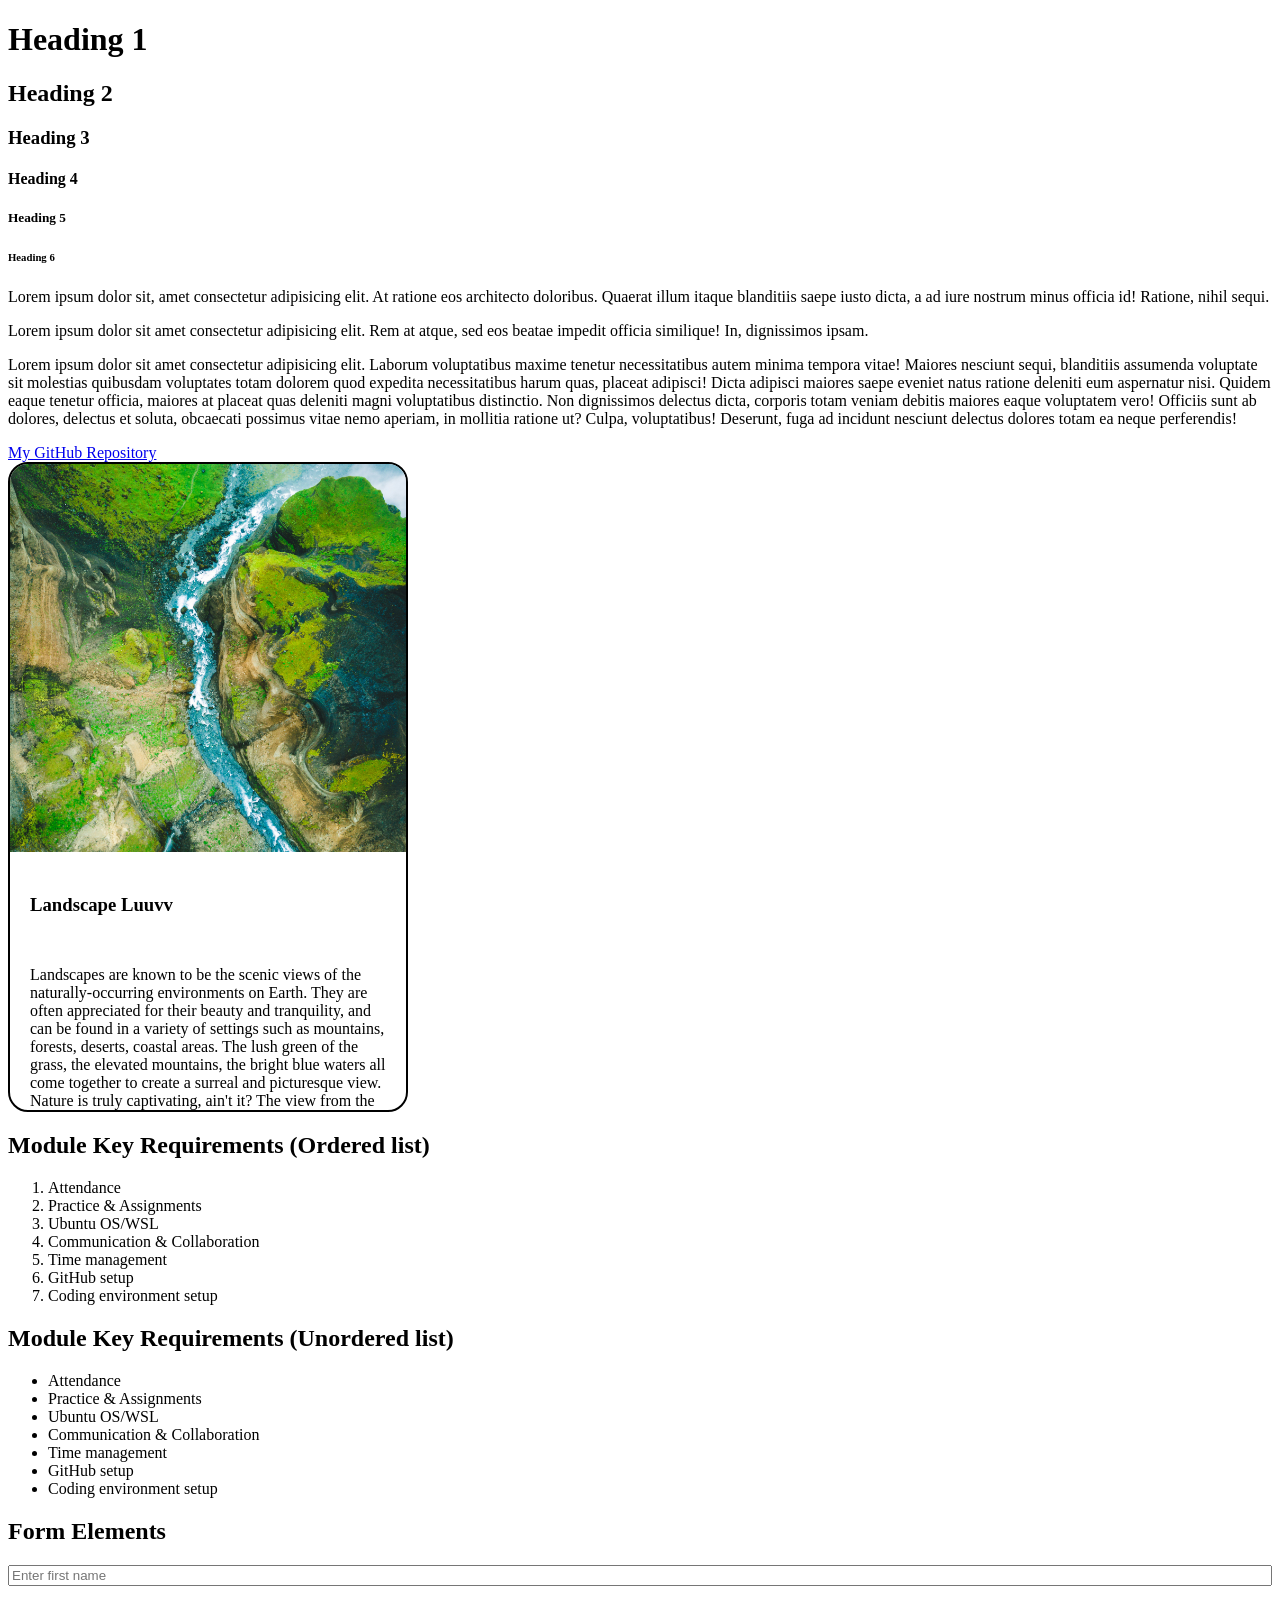
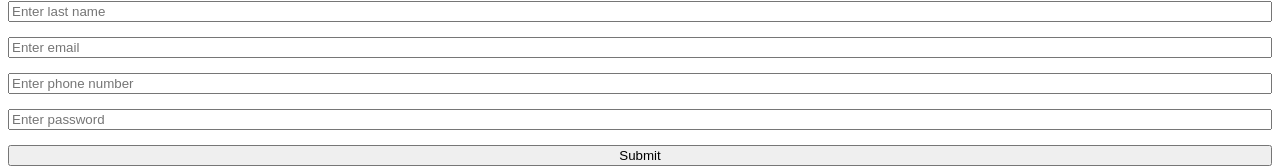
<file: index.html>
<!DOCTYPE html>
<html lang="en">
<head>
    <meta charset="UTF-8">
    <meta name="viewport" content="width=device-width, initial-scale=1.0">
    <title>First HTML file</title>
    <link rel="stylesheet" href="styles.css">
</head>
<body>
    <!-- Headings -->

    <h1>Heading 1</h1>
    <h2>Heading 2</h2>
    <h3>Heading 3</h3>
    <h4>Heading 4</h4>
    <h5>Heading 5</h5>
    <h6>Heading 6</h6>


    <!-- Texts/Paragraphs -->

    <p>
        Lorem ipsum dolor sit, amet consectetur adipisicing elit. At ratione eos architecto doloribus. Quaerat illum 
        itaque blanditiis saepe iusto dicta, a ad iure nostrum minus officia id! Ratione, nihil sequi.
    </p>

    <p>
        Lorem ipsum dolor sit amet consectetur adipisicing elit. Rem at atque, sed eos beatae impedit officia similique! 
        In, dignissimos ipsam.
    </p>

    <p>
        Lorem ipsum dolor sit amet consectetur adipisicing elit. Laborum voluptatibus maxime tenetur necessitatibus 
        autem minima tempora vitae! Maiores nesciunt sequi, blanditiis assumenda voluptate sit molestias quibusdam 
        voluptates totam dolorem quod expedita necessitatibus harum quas, placeat adipisci! Dicta adipisci maiores saepe 
        eveniet natus ratione deleniti eum aspernatur nisi. Quidem eaque tenetur officia, maiores at placeat quas 
        deleniti magni voluptatibus distinctio. Non dignissimos delectus dicta, corporis totam veniam debitis maiores 
        eaque voluptatem vero! Officiis sunt ab dolores, delectus et soluta, obcaecati possimus vitae nemo aperiam, in 
        mollitia ratione ut? Culpa, voluptatibus! Deserunt, fuga ad incidunt nesciunt delectus dolores totam ea neque 
        perferendis!
    </p>


    <!-- Links -->

    <a href="https://github.com/Dalzwrld/intro-html" target="_blank">My GitHub Repository</a>


    <!-- Cards -->

    <div class="card">  
        <a href="https://unsplash.com/photos/gMqBIvJfP0E" target="_blank">
            <img 
                src="images/thomas-somme-gMqBIvJfP0E-unsplash.jpg" 
                alt="Aerial view of a river flowing thru a valley"
            >
        </a>

        <div class="content">
            <h3>Landscape Luuvv</h3>
            
            <p>
                Landscapes are known to be the scenic views of the naturally-occurring environments on Earth. They are 
                often appreciated for their beauty and tranquility, and can be found in a variety of settings such as 
                mountains, forests, deserts, coastal areas. The lush green of the grass, the elevated mountains, the 
                bright blue waters all come together to create a surreal and picturesque view. Nature is truly 
                captivating, ain't it? The view from the drone manages to capture it overhead which offers a different 
                perspective since it captures everything. 
            </p>
        </div>
    </div>


    <!-- Lists -->

    <div class="lists">
        <h2>Module Key Requirements (Ordered list)</h2>

        <ol>
            <li>Attendance</li>
            <li>Practice & Assignments</li>
            <li>Ubuntu OS/WSL</li>
            <li>Communication & Collaboration</li>
            <li>Time management</li>
            <li>GitHub setup</li>
            <li>Coding environment setup</li>
        </ol>
        

        <h2>Module Key Requirements (Unordered list)</h2>

        <ul>
            <li>Attendance</li>
            <li>Practice & Assignments</li>
            <li>Ubuntu OS/WSL</li>
            <li>Communication & Collaboration</li>
            <li>Time management</li>
            <li>GitHub setup</li>
            <li>Coding environment setup</li>
        </ul>
    </div>

    
    <!-- Forms -->

    <h2>Form Elements</h2>

    <form>
        <input type="text" placeholder="Enter first name" required>
        <input type="text" placeholder="Enter last name" required>
        <input type="email" placeholder="Enter email" required>
        <input type="tel" name="" id="" placeholder="Enter phone number" required>
        <input type="password" placeholder="Enter password" required>
        <input type="submit" value="Submit">
    </form>

    <!-- Semantic Elements -->

    <main></main>
    <section></section>
    <header></header>
    <footer></footer>
    <nav></nav>
</body>
</html>
</file>
<file: styles.css>
* {
    box-sizing: border-box;
}

body {
    height: 100vh;
}

.card {
    height: 650px;
    width: 400px;
    overflow: hidden;
    border: 2px solid black;
    border-radius: 20px;
}

.card img {
    height: 60%;
    width: 100%;
    object-fit: cover;
}

.card .content {
    padding: 20px;
    display: flex;
    flex-direction: column;
    gap: 15px;
}

form {
    display: flex;
    flex-direction: column;
    gap: 15px;
}
</file>
